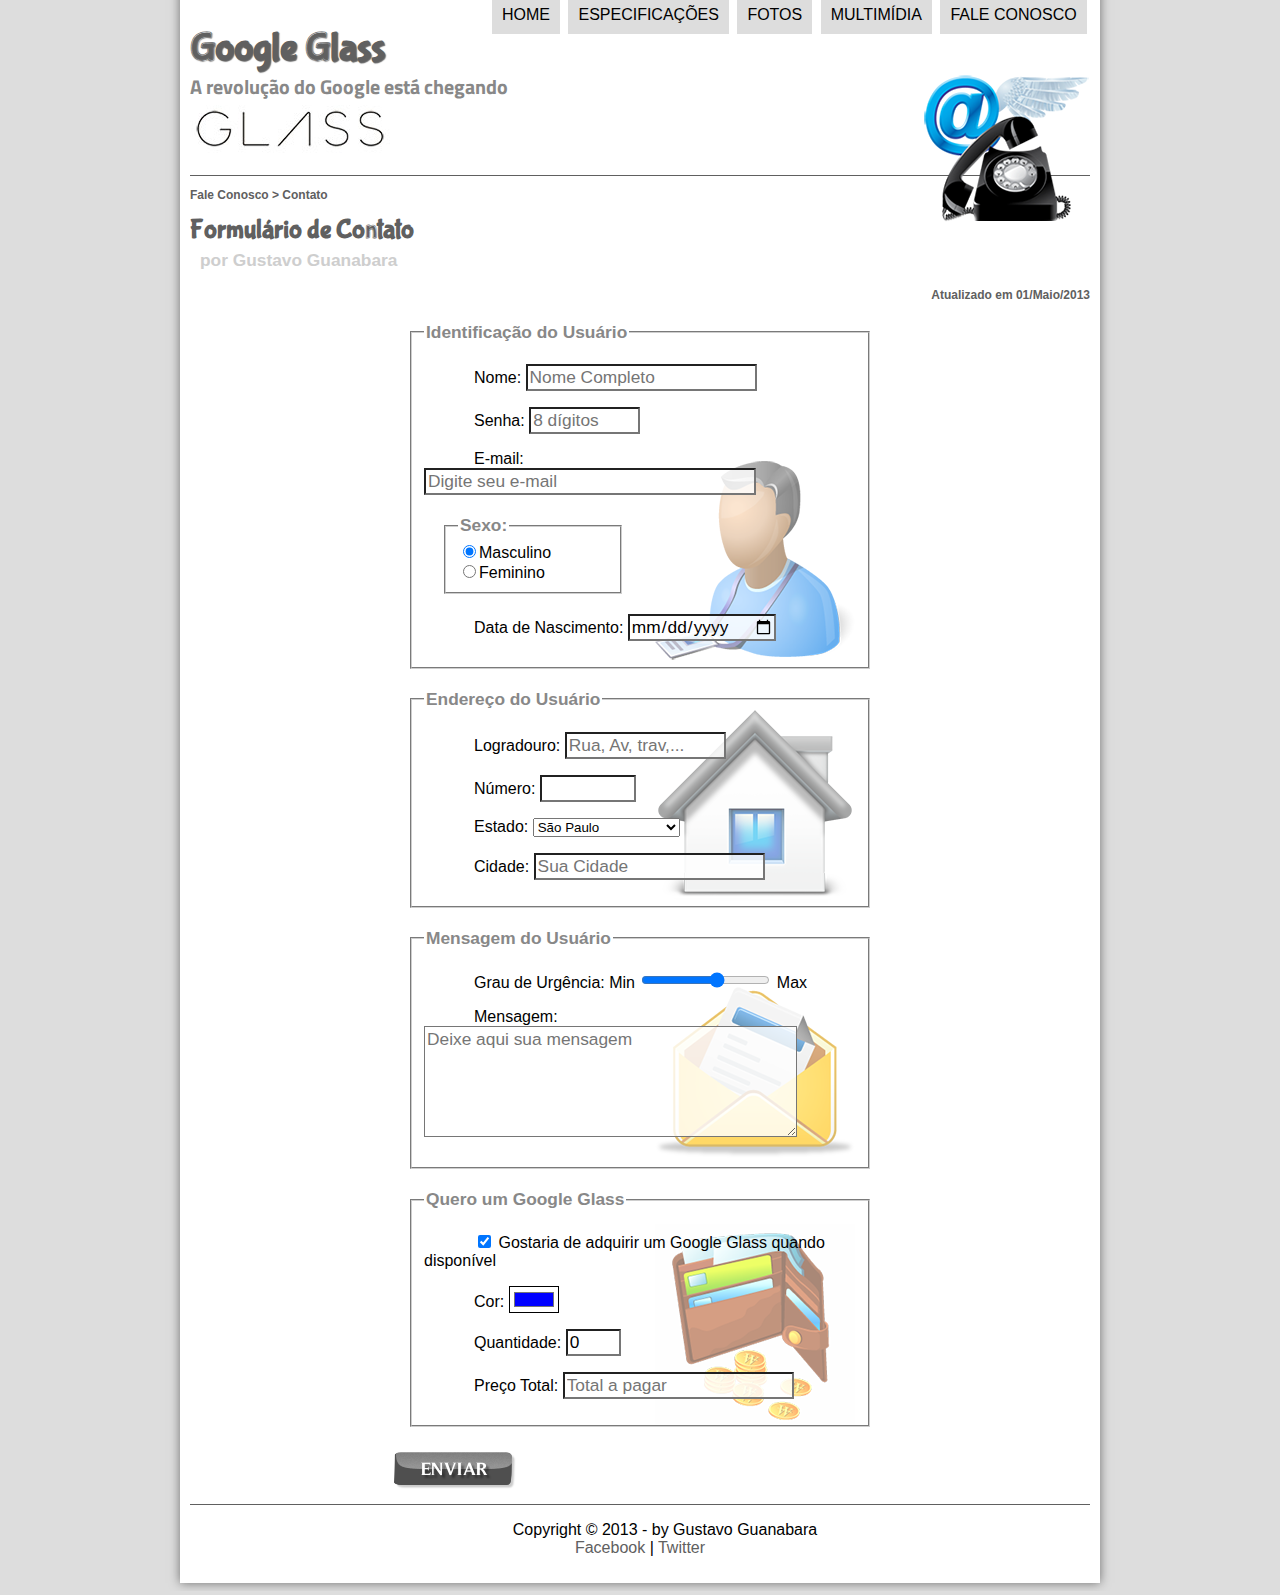
<file: fale-conosco.html>
<!DOCTYPE html>
<html lang="pt-BR">
<head>
	<meta charset="UTF-8"/>
	<title>Tudo sobre Google Glass</title>
	<link rel="stylesheet" href="css/estilo.css"/>
	<link rel="stylesheet" href="css/form.css"/>
	<script language = "javascript" src="javascript/funcoes.js"></script>
	<script>
		function calc_total() {
			var qtd = parseInt(document.getElementById('cQtd').value);
			tot = qtd * 1500;
			document.getElementById('cTot').value = tot;
		}
	</script>
</head>

<body>
<div id ="interface">
	
	<header id="cabecalho">
		<hgroup>
			<h1>Google Glass</h1>
			<h2>A revolução do Google está chegando</h2>
		</hgroup>
	
		<img id="icone" src="imagens/contato.png"/>
		<nav id="menu">
			<h1>Menu Principal</h1>
			<ul type="disc">
				<li onmouseover = "mudaFoto('imagens/home.png')" onmouseout = "mudaFoto('imagens/contato.png')"><a href="index.html">Home</a></li>
				<li onmouseover = "mudaFoto('imagens/especificacoes.png')" onmouseout = "mudaFoto('imagens/contato.png')"><a href="specs.html">Especificações</a></li>
				<li onmouseover = "mudaFoto('imagens/fotos.png')" onmouseout = "mudaFoto('imagens/contato.png')"><a href="fotos.html">Fotos</a></li>
				<li onmouseover = "mudaFoto('imagens/multimidia.png')" onmouseout = "mudaFoto('imagens/contato.png')"><a href="multimidia.html">Multimídia</a></li>
				<li onmouseover = "mudaFoto('imagens/contato.png')" onmouseout = "mudaFoto('imagens/contato.png')"><a href="fale-conosco.html">Fale conosco</a></li>
			</ul>
		</nav>
	</header>

	<section id="corpo-full">
		<article id="noticia-principal">
			<header id="cabecalho-artigo">
				<hgroup>
					<h3>Fale Conosco > Contato</h3>
					<h1>Formulário de Contato</h1>
					<h2>por Gustavo Guanabara</h2>
					<h3 class="direita">Atualizado em 01/Maio/2013</h3>
				</hgroup>
			</header>
			
			<form method="post" id="fContato" action="mailto:andrem166@gmail.com" oninput="calc_total();">
				
				<fieldset id="usuario"><legend>Identificação do Usuário</legend>
					<p><label for="cNome">Nome:</label> <input type="text" name="tNome" id="cNome" size="20" maxlength="30" placeholder="Nome Completo"/></p>
					<p><label for="cSenha">Senha:</label> <input type="password" name="tSenha" id="cSenha" size="8" maxlength="8" placeholder="8 dígitos"/></p>
					<p><label for="cMail">E-mail:</label> <input type="email" name="tMail" id="cMail" size="30" maxlength="40" placeholder="Digite seu e-mail"</p>
					<fieldset id="sexo"><legend>Sexo:</legend>
							<input type="radio" name="tSexo" id="cMasc" checked/><label for="cMasc">Masculino</label><br/>
							<input type="radio" name="tSexo" id="cFem"/><label for="cFem">Feminino</label>
					</fieldset>
					<p><label for="cNasc">Data de Nascimento:</label> <input type="date" name="tNasc" id="cNasc"/></p>
				</fieldset>
				
				<fieldset id="endereco"><legend>Endereço do Usuário</legend>
					<p><label for="cRua">Logradouro:</label> <input type="text" name="tRua" id="cRua" size="13" maxlength="80" placeholder="Rua, Av, trav,..."/></p>
					<p><label for="cNum">Número:</label> <input type="number" name="tNum" id="cNum" min="0" max="99999"/></p>
					<p><label for="cEst">Estado:</Label> <select name="tEst" id="cEst">
						<optgroup label="Região Sudeste">
							<option value="RJ">Rio de Janeiro</option>
							<option value="SP" selected>São Paulo</option>
							<option value="MG">Minas Gerais</option>
						</optgroup>
						<optgroup label="Região Sul">
							<option value="PR">Paraná</option>
							<option value="SC">Santa Catarina</option>
							<option value="RS">Rio Grande do Sul</option>
						</optgroup>
					</select></p>
					<p><label for="cCid">Cidade:</label> <input type="text" name="tCid" id="cCid" maxlength="40" size="20" placeholder="Sua Cidade" list="cidades"/></p>
					<datalist id="cidades">
						<option value="Rio de Janeiro"></option>
						<option value="Nova iguaçu"></option>
						<option value="Niterói"></option>
						<option value="Belford Roxo"></option>
				</fieldset>

				<fieldset id="mensagem"><legend>Mensagem do Usuário</legend>
					<p><label for="cUrg">Grau de Urgência: Min</label> <input type="range" name="tUrg" id="cUrg" min="0" max="10" step="2"/> Max</p>
					<p><label for="cMsg">Mensagem:</label> <textarea name="tMsg" id="cMsg" cols="35" rows="5" placeholder="Deixe aqui sua mensagem"></textarea></p>
				</fieldset>
				
				<fieldset id="pedido"><legend>Quero um Google Glass</legend>
					<p><input type="checkbox" name="tPed" id="cPed" checked/>
					<label for="cPed">Gostaria de adquirir um Google Glass quando disponível</label></p>
					<p><label for="cCor">Cor:</label> <input type="color" name="tCor" id="cCor" value="#0000ff"/></p>
					<p><label for="cQtd">Quantidade:</label> <input type="number" name="tQtd" id="cQtd" min="0" max="5" value="0"/></p>
					<p><label for="cTot">Preço Total:</label> <input type="text" name="tTot" id="cTot" placeholder="Total a pagar" readonly/></p>
				</fieldset>

				<input type="image" name="tEnviar" src="imagens/botao-enviar.png"/>
			</form>
		</article>
	</section>

	<footer id="rodape">
		<p>Copyright &copy; 2013 - by Gustavo Guanabara</br>
		<a href="http://facebook.com/" target="_blank">Facebook</a> | <a href="http://twitter.com" target="_blank">Twitter</a></p>
	</footer>
</div>
</body>
</html>
</file>
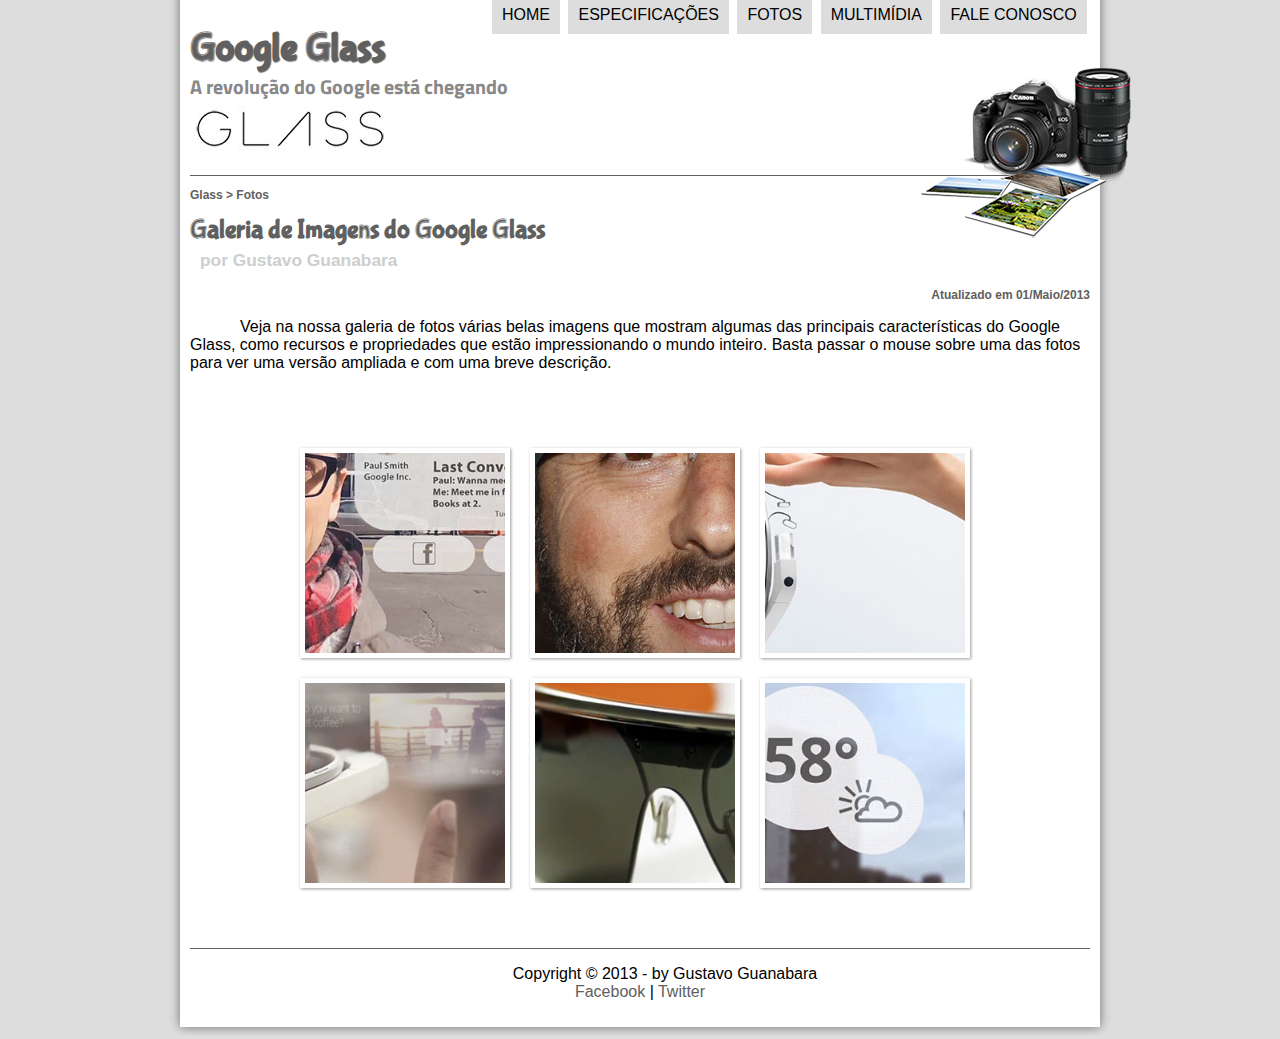
<file: fotos.html>
<!DOCTYPE html>
<html lang="pt-BR">
<head>
	<meta charset="UTF-8"/>
	<title>Tudo sobre Google Glass</title>
	<link rel="stylesheet" href="css/estilo.css"/>
	<link rel="stylesheet" href="css/fotos.css"/>
</head>
<script language = "javascript" src="javascript/funcoes.js"></script>
<body>
<div id ="interface">
	
	<header id="cabecalho">
		<hgroup>
			<h1>Google Glass</h1>
			<h2>A revolução do Google está chegando</h2>
		</hgroup>
	
		<img id="icone" src="imagens/fotos.png">
		<nav id="menu">
			<h1>Menu Principal</h1>
			<ul type="disc">
				<li onmouseover = "mudaFoto('imagens/home.png')" onmouseout = "mudaFoto('imagens/fotos.png')"><a href="index.html">Home</a></li>
				<li onmouseover = "mudaFoto('imagens/especificacoes.png')" onmouseout = "mudaFoto('imagens/fotos.png')"><a href="specs.html">Especificações</a></li>
				<li onmouseover = "mudaFoto('imagens/fotos.png')" onmouseout = "mudaFoto('imagens/fotos.png')"><a href="fotos.html">Fotos</a></li>
				<li onmouseover = "mudaFoto('imagens/multimidia.png')" onmouseout = "mudaFoto('imagens/fotos.png')"><a href="multimidia.html">Multimídia</a></li>
				<li onmouseover = "mudaFoto('imagens/contato.png')" onmouseout = "mudaFoto('imagens/fotos.png')"><a href="fale-conosco.html">Fale conosco</a></li>
			</ul>
		</nav>
	</header>

<section id="corpo-full">
	<article id="noticia-principal">
		<header id="cabecalho-artigo">
			<hgroup>
				<h3>Glass > Fotos</h3>
				<h1>Galeria de Imagens do Google Glass</h1>
				<h2>por Gustavo Guanabara</h2>
				<h3 class="direita">Atualizado em 01/Maio/2013</h3>
			</hgroup>
		</header>

	<p>Veja na nossa galeria de fotos várias belas imagens que mostram algumas das principais características do Google Glass, como recursos e propriedades que estão impressionando o mundo inteiro. Basta passar o mouse sobre uma das fotos para ver uma versão ampliada e com uma breve descrição.</p>

	<ul id="album-fotos">
		<li id="foto01"><span>Agenda e lembretes</li></span>
		<li id="foto02"><span>Sergey Brin usando o Glass</li></span>
		<li id="foto03"><span>Leve e compacto</li></span>
		<li id="foto04"><span>Sensação de uma tela de 50"</li></span>
		<li id="foto05"><span>Vários tipos de lente</li></span>
		<li id="foto06"><span>Informações importantes</li></span>
	</ul>

	</article>
</section>

<footer id="rodape">
	<p>Copyright &copy; 2013 - by Gustavo Guanabara</br>
		<a href="http://facebook.com/" target="_blank">Facebook</a> | <a href="http://twitter.com" target="_blank">Twitter</a></p>
</footer>
</div>
</body>
</html>
</file>
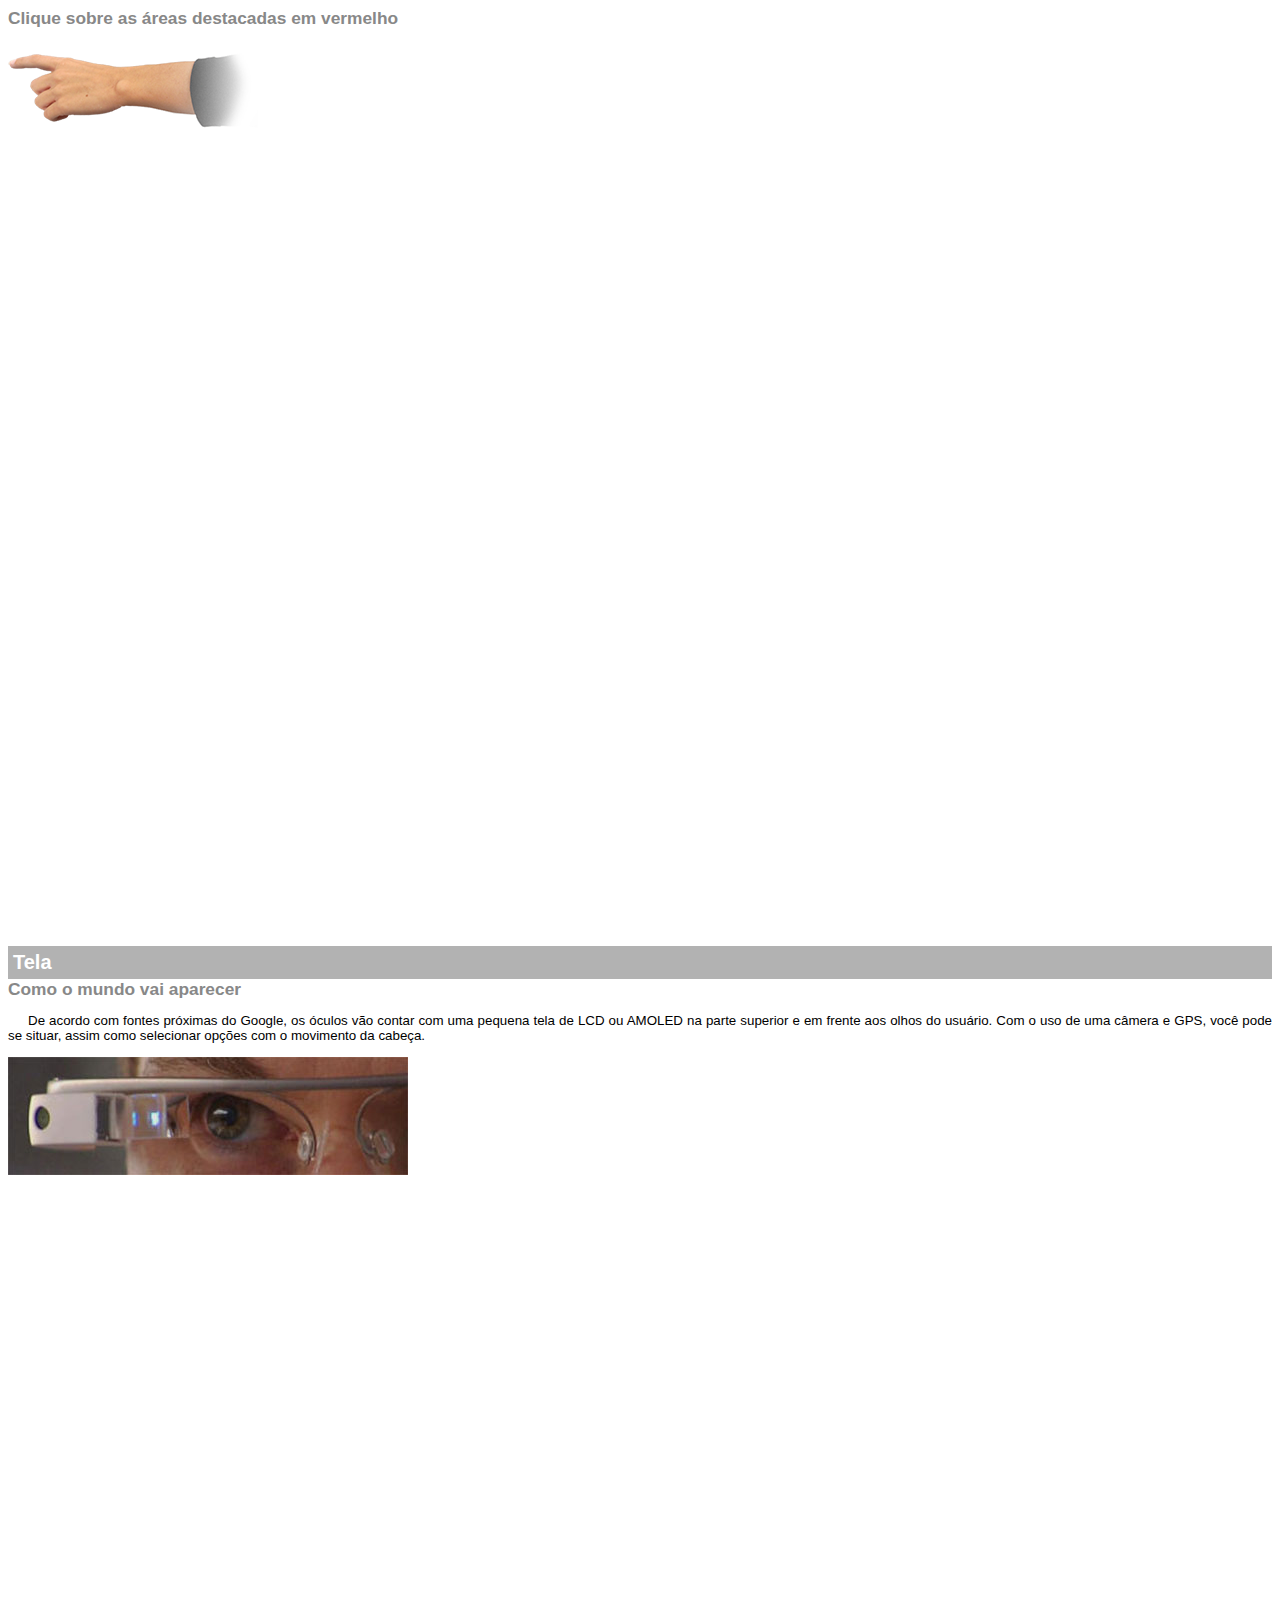
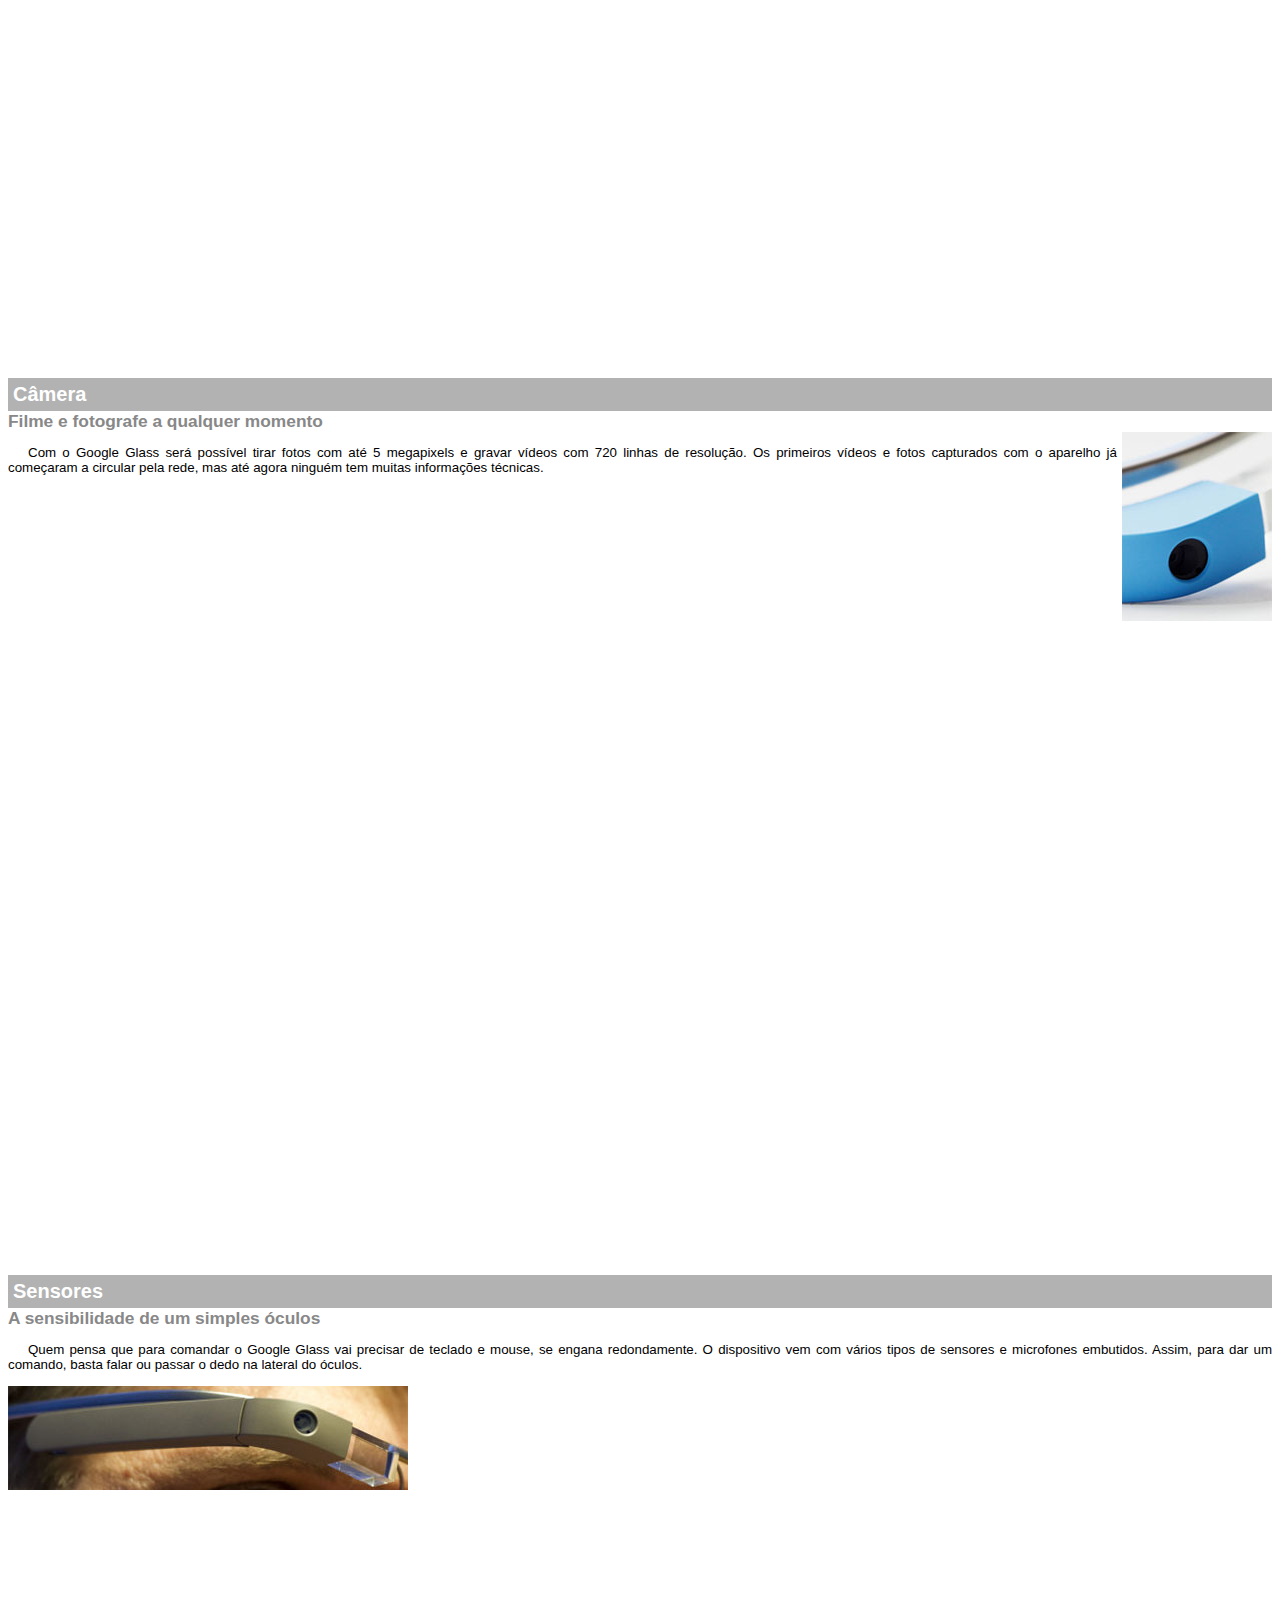
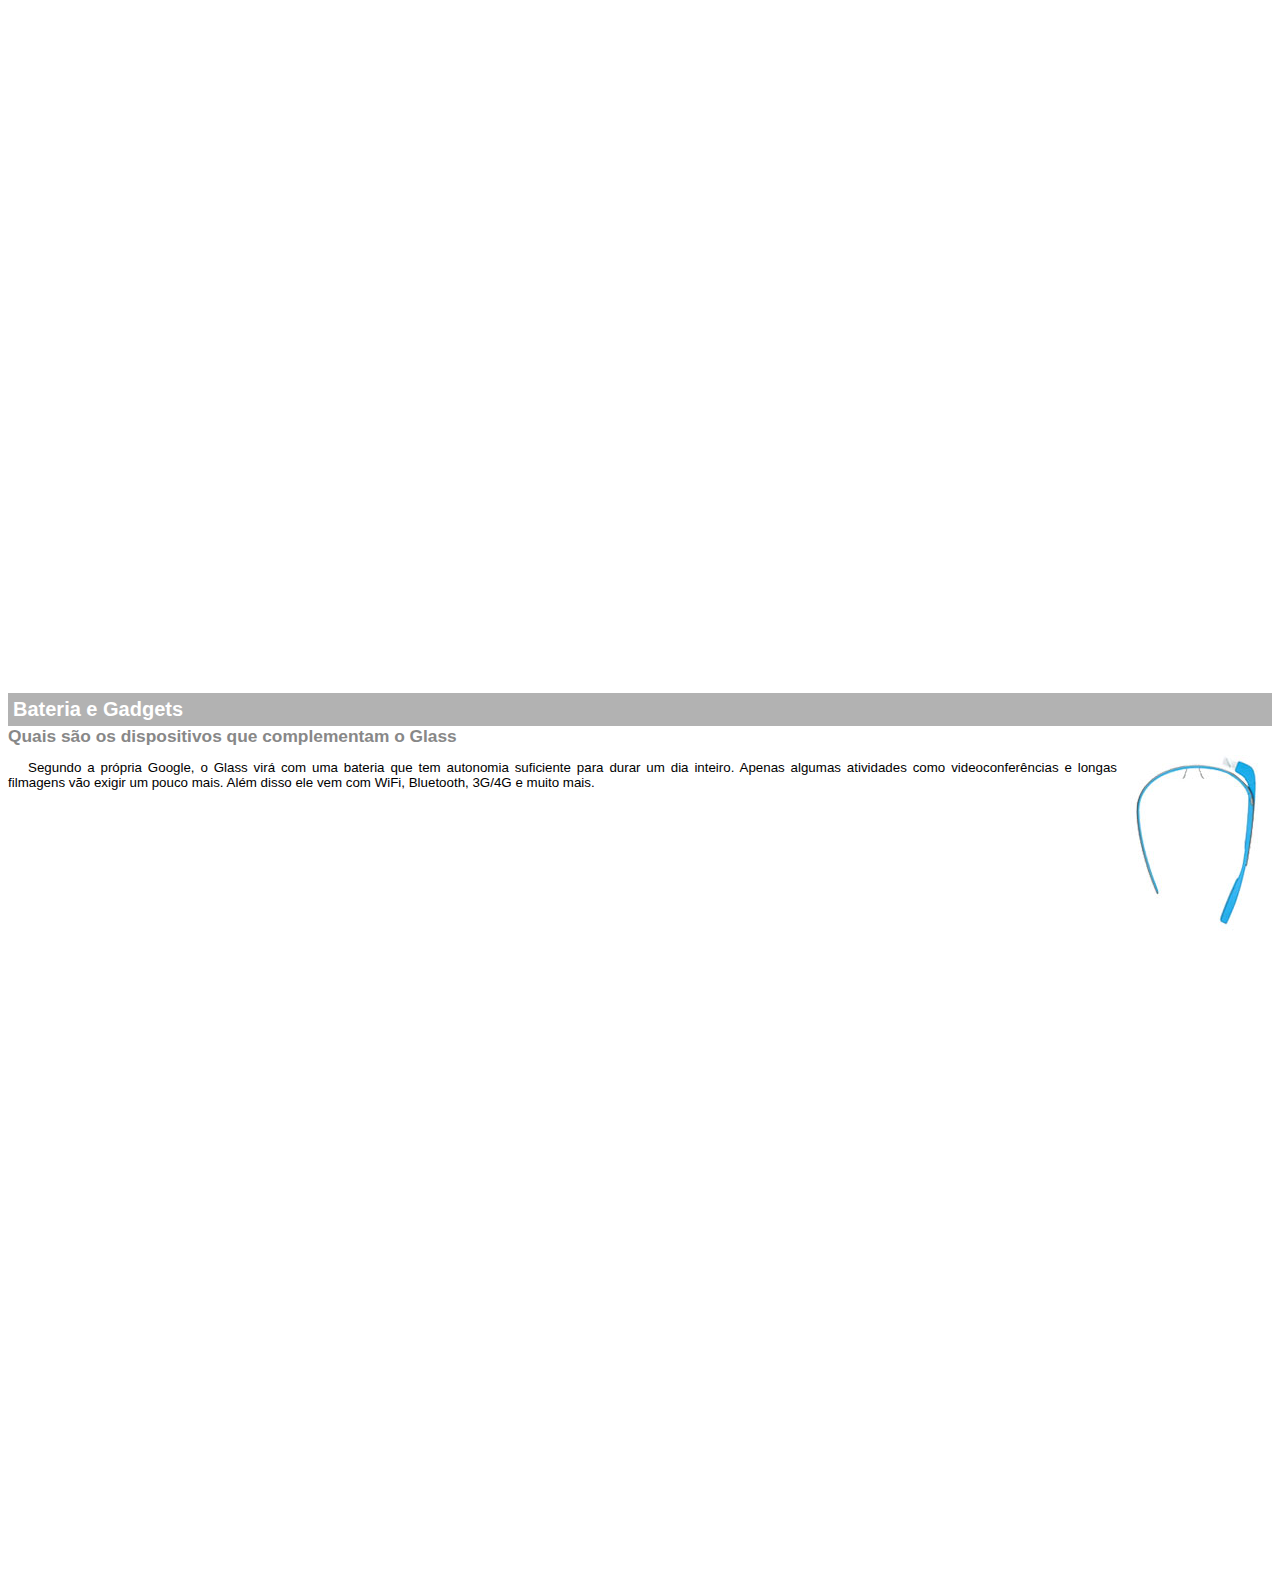
<file: google-glass.html>
<!DOCTYPE html>

<html>
<head>
	<meta charset="UTF-8"/>
	<title>Informações sobre Google Glass</title>
	<style>
		body {
			font-family: Arial;
			font-size: 10pt;
			overflow: hidden;
		}
		::-webkit-scrollbar {
            display: none;
        }
		p {
			text-align: justify;
			text-indent: 20px;
		}
		article h1 {
			font-size: 15pt;
			color: #ffffff;
			background-color: rgba(0,0,0,0.3);
			padding: 5px;
			margin: 0px;
		}
		article h2 {
			font-size: 13pt;
			color: #888888;
			margin: 0px;
		}
		article {
			margin-bottom: 800px;
		}
		img.img-dir {
			display: block;
			float: right;
			margin-left: 5px;
		}
	</style>
</head>
<body>

<article id="topo">
	<header>
		<h2>Clique sobre as áreas destacadas em vermelho</h2>
	</header>
	<img src="imagens/mao.png" alt="mão apontando para a esquerda"/>
</article>

<article id="tela">
	<header>
		<h1>Tela</h1>
		<h2>Como o mundo vai aparecer</h2>
	</header>
	<p>De acordo com fontes próximas do Google, os óculos vão contar com uma pequena tela de LCD ou AMOLED na parte superior e em frente aos olhos do usuário. Com o uso de uma câmera e GPS, você pode se situar, assim como selecionar opções com o movimento da cabeça.</p>
	<img src="imagens/det-tela.jpg" alt="Tela do Google Glass"/>
</article>

<article id="camera">
	<header>
		<h1>Câmera</h1>
		<h2>Filme e fotografe a qualquer momento</h2>
	</header>
	<img src="imagens/det-camera.jpg" class="img-dir" alt="Câmera do Google Glass"/>
	<p>Com o Google Glass será possível tirar fotos com até 5 megapixels e gravar vídeos com 720 linhas de resolução. Os primeiros vídeos e fotos capturados com o aparelho já começaram a circular pela rede, mas até agora ninguém tem muitas informações técnicas.</p>
</article>

<article id="sensores">
	<header>
		<h1>Sensores</h1>
		<h2>A sensibilidade de um simples óculos</h2>
	</header>
	<p>Quem pensa que para comandar o Google Glass vai precisar de teclado e mouse, se engana redondamente. O dispositivo vem com vários tipos de sensores e microfones embutidos. Assim, para dar um comando, basta falar ou passar o dedo na lateral do óculos.</p>
	<img src="imagens/det-touch.jpg" alt="Sensores do Google Glass"/>
</article>

<article id="gadget">
	<header>
		<h1>Bateria e Gadgets</h1>
		<h2>Quais são os dispositivos que complementam o Glass</h2>
	</header>
	<img src="imagens/det-bateria.jpg" class="img-dir" alt="Bateria do Google Glass"/>
	<p>Segundo a própria Google, o Glass virá com uma bateria que tem autonomia suficiente para durar um dia inteiro. Apenas algumas atividades como videoconferências e longas filmagens vão exigir um pouco mais. Além disso ele vem com WiFi, Bluetooth, 3G/4G e muito mais.</p>
</article>
</body>
</html>
</file>
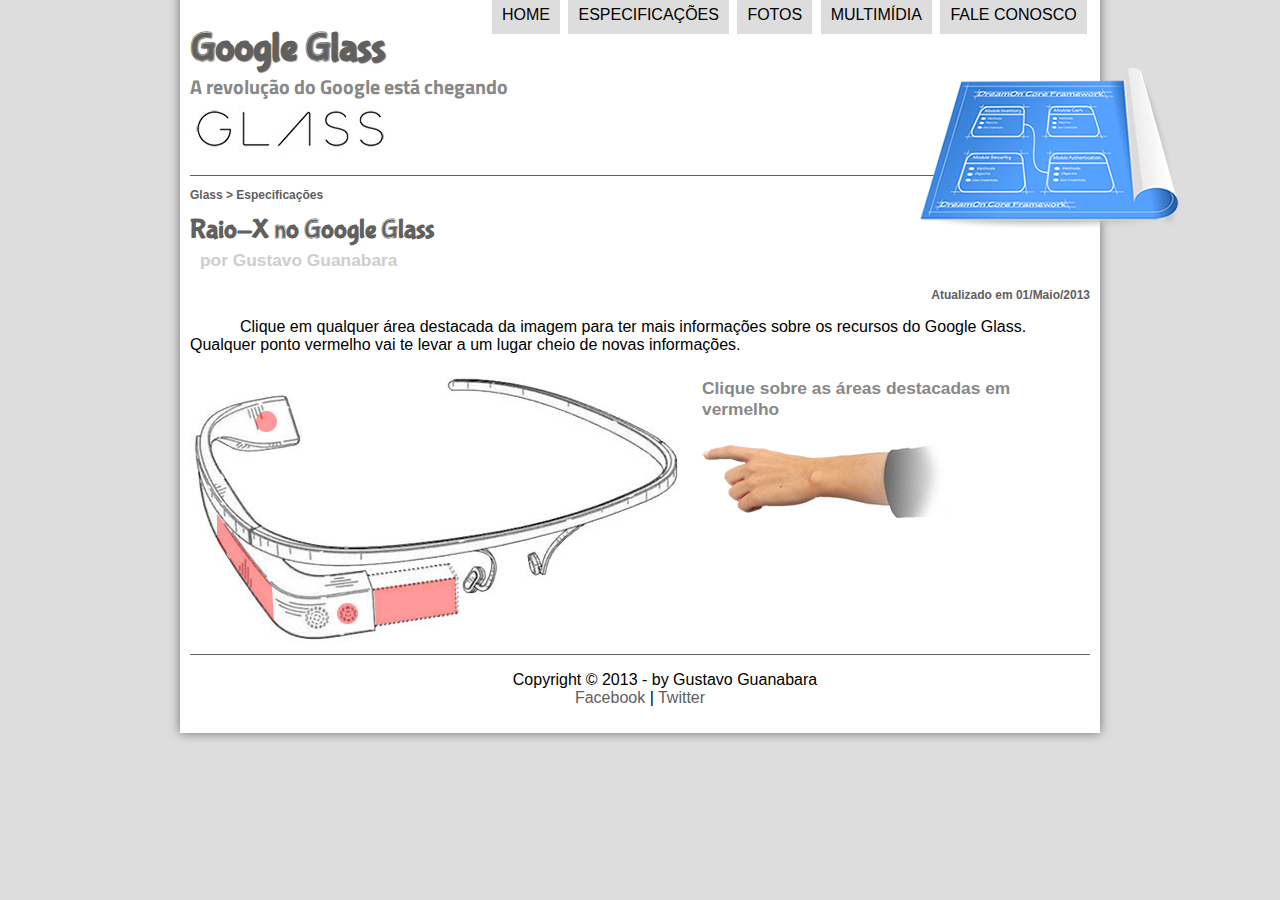
<file: specs.html>
<!DOCTYPE html>
<html lang="pt-BR">
<head>
	<meta charset="UTF-8"/>
	<title>Tudo sobre Google Glass</title>
	<link rel="stylesheet" href="css/estilo.css"/>
	<link rel="stylesheet" href="css/specs.css"/>
</head>
<script language = "javascript" src="javascript/funcoes.js"></script>
<body>
<div id ="interface">
	
	<header id="cabecalho">
	<hgroup>
	<h1>Google Glass</h1>
	<h2>A revolução do Google está chegando</h2>
	</hgroup>
	
	<img id="icone" src="imagens/especificacoes.png">
	<nav id="menu">
	<h1>Menu Principal</h1>
	<ul type="disc">
		<li onmouseover = "mudaFoto('imagens/home.png')" onmouseout = "mudaFoto('imagens/especificacoes.png')"><a href="index.html">Home</a></li>
		<li onmouseover = "mudaFoto('imagens/especificacoes.png')" onmouseout = "mudaFoto('imagens/especificacoes.png')"><a href="specs.html">Especificações</a></li>
		<li onmouseover = "mudaFoto('imagens/fotos.png')" onmouseout = "mudaFoto('imagens/especificacoes.png')"><a href="fotos.html">Fotos</a></li>
		<li onmouseover = "mudaFoto('imagens/multimidia.png')" onmouseout = "mudaFoto('imagens/especificacoes.png')"><a href="multimidia.html">Multimídia</a></li>
		<li onmouseover = "mudaFoto('imagens/contato.png')" onmouseout = "mudaFoto('imagens/especificacoes.png')"><a href="fale-conosco.html">Fale conosco</a></li>
	</ul>
	</nav>
	</header>

<Section id="corpo-full">
	<article id="noticia-principal">
		<header id="cabecalho-artigo">
			<hgroup>
				<h3>Glass > Especificações</h3>
				<h1>Raio-X no Google Glass</h1>
				<h2>por Gustavo Guanabara</h2>
				<h3 class="direita">Atualizado em 01/Maio/2013</h3>
			</hgroup>
		</header>

<p>Clique em qualquer área destacada da imagem para ter mais informações sobre os recursos do Google Glass. Qualquer ponto vermelho vai te levar a um lugar cheio de novas informações.</p>

		<section id="conteudo">
			<img src="imagens/glass-esquema-marcado.jpg" usemap="#meumapa"/>
			<map name="meumapa">
				<area shape="poly" coords="183,218,265,207,267,243,184,256" href="google-glass.html#tela" target="janela"/>
				<area shape="circle" coords="158,243,12" href="google-glass.html#camera" target="janela"/>
				<area shape="circle" coords="77,52,12" href="google-glass.html#gadget" target="janela"/>
				<area shape="poly" coords="28,143,83,216,84,249,27,169" href="google-glass.html#sensores" target="janela"/>
			</map>
			<iframe src="google-glass.html" name="janela" id="frame-spec"></iframe>
		</section>
	</article>
</section>

<footer id="rodape">
	<p>Copyright &copy; 2013 - by Gustavo Guanabara</br>
		<a href="http://facebook.com/" target="_blank">Facebook</a> | <a href="http://twitter.com" target="_blank">Twitter</a></p>
</footer>
</div>
</body>
</html>
</file>
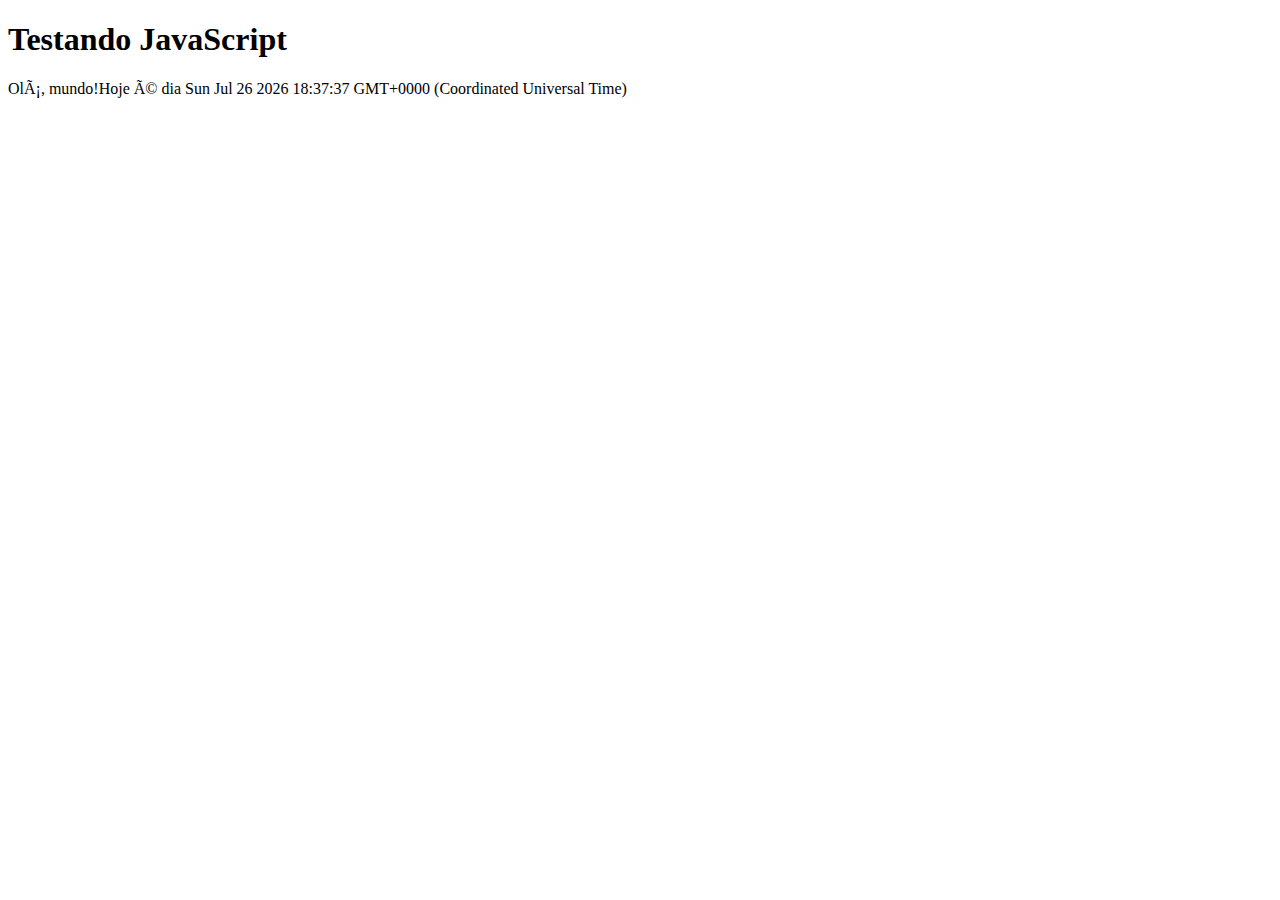
<file: testejs/testejs01.html>
<!DOCTYPE html>
<html lang="pt-br">
<head>
	<meta charset="utf=8"/>
	<title> Teste JavaScript</title>
</head>
<body>
	<h1>Testando JavaScript</h1>
	<script>
		document.write("Olá, mundo!");
		document.write("Hoje é dia " + Date());
	</script>
</body>
</html>
</file>
<file: css/estilo.css>
@charset "UTF-8";
@import url('https://fonts.googleapis.com/css2?family=Titillium+Web&display=swap');
@font-face {
	font-family: 'FonteLogo';
	src: url("../fonts/bubblegum-sans-regular.otf");
}
body {
	font-family: Arial, sans-serif;
	background-color: #dddddd;
	color: rgba(0,0,0,1);
}

div#interface {
	width: 900px;
	background-color: #ffffff;
	margin: -20px auto 0px auto;
	box-shadow: 0px 0px 10px rgba(0,0,0,0.5);
	padding: 10px;
	position: relative;
}

p {
	text-align: justfy;
	text-indent: 50px;
}

a {
	color: #606060;
	text-decoration: none;
}

a:hover {
	text-decoration: underline;
}

header#cabecalho img#icone {
	position: absolute;
	left: 740px;
	top: 80px;
}

header#cabecalho {
	border-bottom: 1px #606060 solid;
	height: 150px;
	background: url("../imagens/glass-logo-peq.jpg") no-repeat 0px 80px;
}

header#cabecalho h1 {
	font-family: 'FonteLogo', sans-serif;
	font-size: 30pt;
	color: #606060;
	text-shadow: 1px 1px 1px rgba(0,0,0,0.6);
	padding: 0px;
	margin-bottom: 0px;
}

header#cabecalho h2 {
	font-family: 'Titillium Web', sans-serif;
	color: #888888;
	font-size: 15pt;
	padding: 0px;
	margin-top: 0px;
}

/*Formatação de imagens com legendas */

figure.foto-legenda {
	position: relative;
	border: 8px solid white;
	box-shadow: 1px 1px 4px black;
}

figure.foto-legenda img {
	width: 100%;
	height: 100%;
}

figure.foto-legenda figcaption {
	opacity: 0;
	position: absolute;
	top: 0px;
	background-color: rgba(0,0,0,0.4);
	color: white;
	width: 100%;
	height: 100%;
	padding: 10px;
	box-sizing: border-box;
	transition: opacity 1s;
}

figure.foto-legenda:hover figcaption {
	opacity: 1;
}

video#mais-recente {
	width: 350px;
}

/*Formatação do menu*/

nav#menu {
		display: block;
}

nav#menu ul {
		list-style: none;
		text-transform: uppercase;
		position: absolute;
		top: -10px;
		left: 270px;
}

nav#menu li {
	display: inline-block;
	background-color: #dddddd;
	padding: 10px;
	margin: 2px;
	transition: background-color 1s;
}

nav#menu li:hover {
	background-color: #606060;
}

nav#menu h1 {
	display: none;
}

nav#menu a {
	color: #000000;
	text-decoration: none;
}

nav#menu a:hover {
	color: #ffffff;
	text-decoration: underline;
}

section#corpo {
	display: block;
	width: 500px;
	float: left;
	border-right: 1px solid #606060;
	padding-right: 15px;
}

article#noticia-principal h2 {
	font-size: 13pt;
	color: #606060;
	background-color: #dddddd;
	padding: 5px 0px 5px 10px;
	margin: 10px 0px 10px 0px;
}

header#cabecalho-artigo h1 {
	font-family: 'FonteLogo', sans-serif;
	font-size: 20pt;
	color: #606060;
	margin-bottom: 0px;
	margin-top: 0px;
}

header#cabecalho-artigo h2 {
	font-size: 13pt;
	color: #cecece;
	background-color: #ffffff;
	margin: 0px;
}

header#cabecalho-artigo h3 {
	font-size: 12px;
	color: #606060;
}

.direita {
	text-align: right;
}

table#tabelaspec {
	border: 1px solid #606060;
	border-spacing: 0px;
	margin-left: auto;
	margin-right: auto;
}
table#tabelaspec td {
	border: 1px solid #606060;
	padding: 10px;
	text-align: center;
	vertical-align: middle;
}

table#tabelaspec td.ce {
	color: #ffffff;
	background-color: #606060;
	vertical-align: top;
	font-weight: bold;
}

table#tabelaspec td.cd {
	background-color: #cecece;
}

table#tabelaspec caption {
	color: #888888;
	font-size: 13pt;
	font-weight: bolder;
}

table#tabelaspec caption span {
	display: block;
	float: right;
	color: #000000;
	font-size: 8pt;
	margin-top: 10px;
}

aside#lateral {
	display: block;
	width: 350px;
	float: right;
	background-color: #dddddd;
	padding: 10px;
	margin-top: 10px;
	box-shadow: 2px 2px 2px rgba(0,0,0,0.5);
}

aside#lateral h1 {
	font-family: 'FonteLogo', sans-serif;
	font-size: 20pt;
	color: #606060;
	margin-top: 0px;
}

aside#lateral h2{
	background-color: #606060;
	font-size: 13pt;
	color: #ffffff;
	padding: 5px;
}

footer#rodape {
	clear: both;
	border-top: 1px solid #606060;
}

footer#rodape p {
	text-align: center;
}
</file>
<file: css/form.css>
@charset "UTF-8";

form {
	width: 500px;
	margin: auto;
}

input, textarea {
	font-family: sans-serif;
	font-weight: normal;
	font-size: 13pt;
	background-color: rgba(255,255,255,.8);
}

input:hover, textarea:hover {
	background-color: #dddddd;
}

legend {
	color: #888888;
	font-weight: bold;
	font-size: 13pt;
	font-family: sans-serif;
}

fieldset {
	border-color: #cecece;
	margin: 20px;
}

fieldset#sexo {
	width: 150px;
}

fieldset#usuario {
	background: url("../imagens/icone-contato.png") no-repeat 95% 95%;
}

fieldset#endereco {
	background: url("../imagens/icone-endereco.png") no-repeat 95% 95%;
}

fieldset#mensagem {
	background: url("../imagens/icone-mensagem.png") no-repeat 95% 95%;
}

fieldset#pedido {
	background: url("../imagens/icone-pagamento.png") no-repeat 95% 95%;
}
</file>
<file: css/fotos.css>
@charset "UTF-8";

ul#album-fotos {
	width: 700px;
	margin: 0 auto;
	padding: 50px;
	overflow: hidden;
	list-style: none;
}

ul#album-fotos li {
	float: left;
	width: 200px;
	height: 200px;
	margin: 10px;
	border: 5px solid #ffffff;
	background-color: #ffffff;
	box-shadow: 1px 1px 3px rgba(0,0,0,0.4);
	transition: all .4s ease-in;
}

ul#album-fotos li span {
	opacity: 0;
	color: #ffffff;
	text-shadow: 1px 1px 1px #000000;
	background-color: rgba(0,0,0,0.3);
	font-size: 9pt;
	line-height: 370px;
	padding: 5px;
}

ul#album-fotos li:hover {
	transform: scale(1.5);
}

ul#album-fotos li:hover span {
	opacity: 1;
}

ul#album-fotos li#foto01 {
	background: url('../imagens/galeria-01.jpg') no-repeat;
	background-position: 50% 50%;
	background-size: 400px 400px;
	background-color: #ffffff;
}

ul#album-fotos li#foto01:hover {
	background-position: 0px 0px;
	background-size: 200px 200px;
}

ul#album-fotos li#foto02 {
	background: url('../imagens/galeria-02.jpg') no-repeat;
	background-position: 50% 50%;
	background-size: 400px 400px;
	background-color: #ffffff;
}

ul#album-fotos li#foto02:hover {
	background-position: 0px 0px;
	background-size: 200px 200px;
}

ul#album-fotos li#foto03 {
	background: url('../imagens/galeria-03.jpg') no-repeat;
	background-position: 50% 50%;
	background-size: 400px 400px;
	background-color: #ffffff;
}

ul#album-fotos li#foto03:hover {
	background-position: 0px 0px;
	background-size: 200px 200px;
}

ul#album-fotos li#foto04 {
	background: url('../imagens/galeria-04.jpg') no-repeat;
	background-position: 50% 50%;
	background-size: 400px 400px;
	background-color: #ffffff;
}

ul#album-fotos li#foto04:hover {
	background-position: 0px 0px;
	background-size: 200px 200px;
}

ul#album-fotos li#foto05 {
	background: url('../imagens/galeria-05.jpg') no-repeat;
	background-position: 50% 50%;
	background-size: 400px 400px;
	background-color: #ffffff;
}

ul#album-fotos li#foto05:hover {
	background-position: 0px 0px;
	background-size: 200px 200px;
}

ul#album-fotos li#foto06 {
	background: url('../imagens/galeria-06.jpg') no-repeat;
	background-position: 50% 50%;
	background-size: 400px 400px;
	background-color: #ffffff;
}

ul#album-fotos li#foto06:hover {
	background-position: 0px 0px;
	background-size: 200px 200px;
}
</file>
<file: css/specs.css>
@charset "UTF-8";

section#conteudo {
	width: 1000px;
	margin: auto;
}

iframe#frame-spec {
	width: 400px;
	height: 280px;
	border: none;
}
</file>
